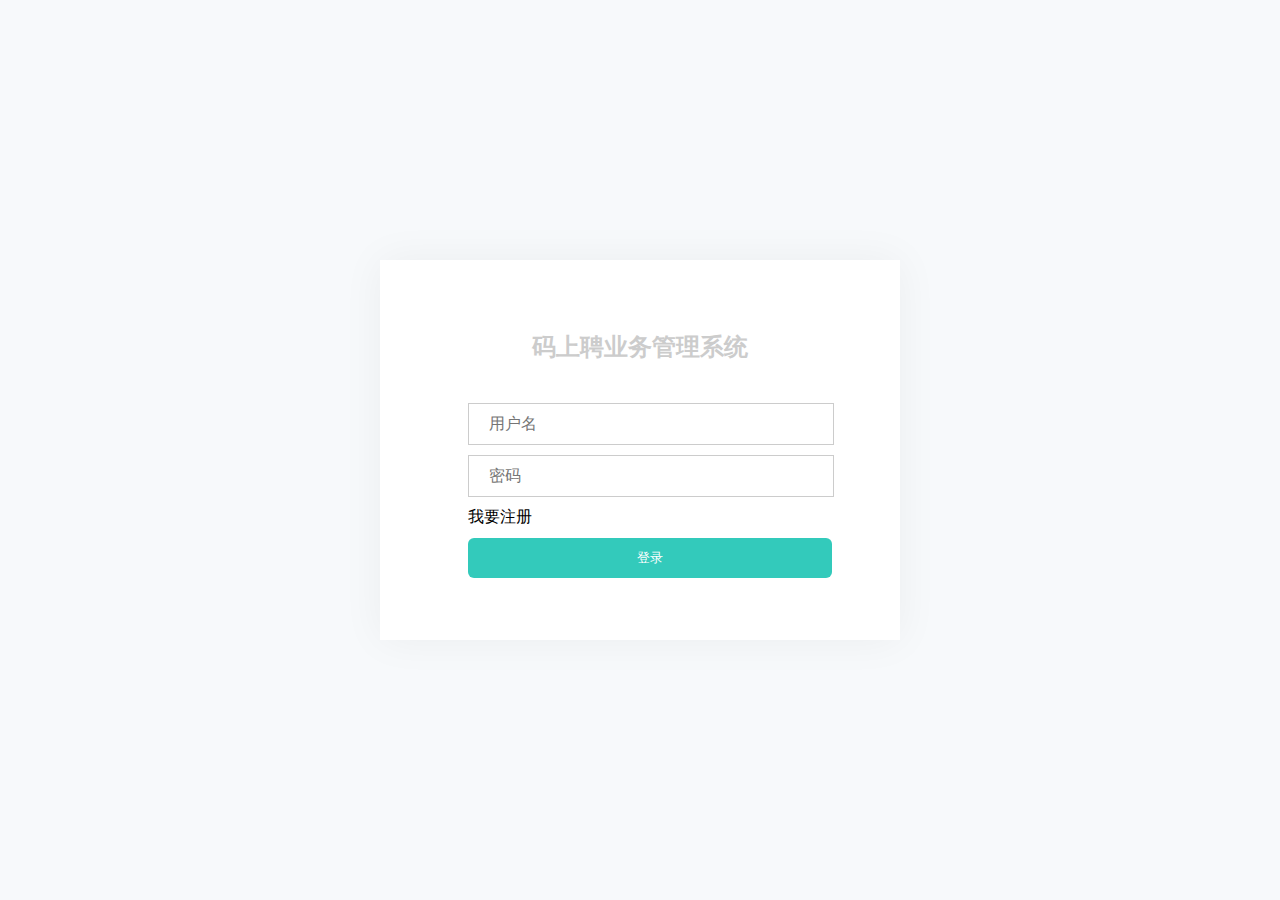
<file: src/main/resources/static/index.html>
<!DOCTYPE html>
<html lang="en">
<head>
  <meta charset="UTF-8">
  <title>登录</title>
  <link href="common/main.css" rel="stylesheet">
  <script src="common/jquery-3.2.1.min.js"></script>
  <script src="common/main.js"></script>
</head>
<style>
  body, html {
    width: 100%;
    height: 100%;
    margin: 0;
    padding: 0;
    display: flex;
    justify-content: center;
    align-items: center;
    background-color: #f7f9fb;
  }

  #center {
    width: 520px;
    height: 380px;
    display: inline-flex;
    justify-content: center;
    align-items: center;
    border-color: transparent;
    box-shadow: 0 0 40px rgba(0, 0, 0, .05);
    background-color: white;
  }

  #center > div {
    display: inline-block;
    width: 364px;
  }

  .input {
    width: 364px;
    height: 40px;
    border: 1px solid #CCCCCC;
    margin: 10px;
  }

  #center input {
    display: block;
    border: none;
    background: none;
    margin-left: 20px;
    padding: unset;
    min-width: unset;
    height: 100%;
    width: 300px;
    outline: none;
  }

  .input-done {
    border: none;
  }

  .input-register {
    margin: 10px;
  }

  .input-register > span:hover {
    color: #0053b6;
    cursor: pointer;
  }

  #center button {
    display: block;
    border: none;
    border-radius: 6px;
    width: 100%;
    height: 100%;
    background-color: #33cabb;
    color: #ffffff;
    outline: none;
    cursor: pointer;
  }

  .headline {
    text-align: center;
    margin-bottom: 40px;
    color: #cccccc;
  }
</style>
<body>
<div id="center">
  <div>
    <div class="headline"><h2>码上聘业务管理系统</h2></div>
    <div class="input">
      <input autocomplete="off" id="username" placeholder="用户名">
    </div>
    <div class="input input-pwd">
      <input id="password" placeholder="密码" type="password">
    </div>
    <div class="input-register">
      <span id="register">我要注册</span>
    </div>
    <div class="input input-done">
      <button id="submit">登录</button>
    </div>
  </div>
</div>
</body>
<script>
  document.addEventListener('DOMContentLoaded', () => {
    let uidInput = document.getElementById('username');
    let pwdInput = document.getElementById('password');
    let register = document.getElementById('register');
    let submit = document.getElementById('submit');

    function login() {
      let username = uidInput.value;
      let password = pwdInput.value;
      if (!username || !password) {
        alert('请输入用户名或密码');
        return;
      }
      let cTipWorking = new CTipWorking("正在登录");
      Main.post({
        username: username,
        password: password
      }, 'login', data => {
        cTipWorking.destroy();
        if (data.success) {
          //缓存当前token和当前用户
          sessionStorage.setItem('token', data.data['token']);
          sessionStorage.setItem('user', JSON.stringify(data.data['user']));
          window.location.href = 'home.html';
        } else {
          alert('用户名或密码错误');
        }
      });
    }

    document.body.addEventListener('keypress', (evt) => {
      if (evt.key === 'Enter') {
        login();
      }
    });
    submit.addEventListener('click', () => {
      login();
    });
    register.addEventListener('click', () => {
      let cDialog = new CDialog("注册");
      let table = $(`
          <table class="tableForm" style="padding: 35px">
              <tbody>
              <tr>
                <td class="label">姓名:</td>
                <td><input data-name="name" placeholder="请输入姓名" type="text" autofocus/></td>
              </tr>
              <tr>
                <td class="label">用户名:</td>
                <td><input data-name="username" placeholder="请输入用户名"/></td>
              </tr>
              <tr>
                <td class="label">密码:</td>
                <td><input data-name="password" type="password" placeholder="请输入密码"/></td>
              </tr>
             <tr>
                <td class="label">确认:</td>
                <td><input data-name="done" type="password" placeholder="请再次输入密码"/></td>
              </tr>
              </tbody>
            </table>
        `);
      cDialog.setContent(table);
      cDialog.addAction('确定', () => {
        let array = [...$('[data-name]', table)];
        let json = {};
        for (let e of array) {
          if (!e.value) {
            alert(e.placeholder);
            return;
          }
          json[e.dataset['name']] = e.value;
        }
        if (json['password'] !== json['done']) {
          alert('两次输入密码不一致');
          return;
        }
        delete json['done'];
        let cTipWorking = new CTipWorking("正在注册");
        Main.post(json, 'user/add', data => {
          cTipWorking.destroy();
          if (!data.success) {
            alert(data.message);
          } else {
            alert('注册成功');
            cDialog.destroy();
          }
        })
      });
      cDialog.addAction('我要登录', () => {
        cDialog.destroy();
      }, true)
    });
  });
</script>
</html>
</file>
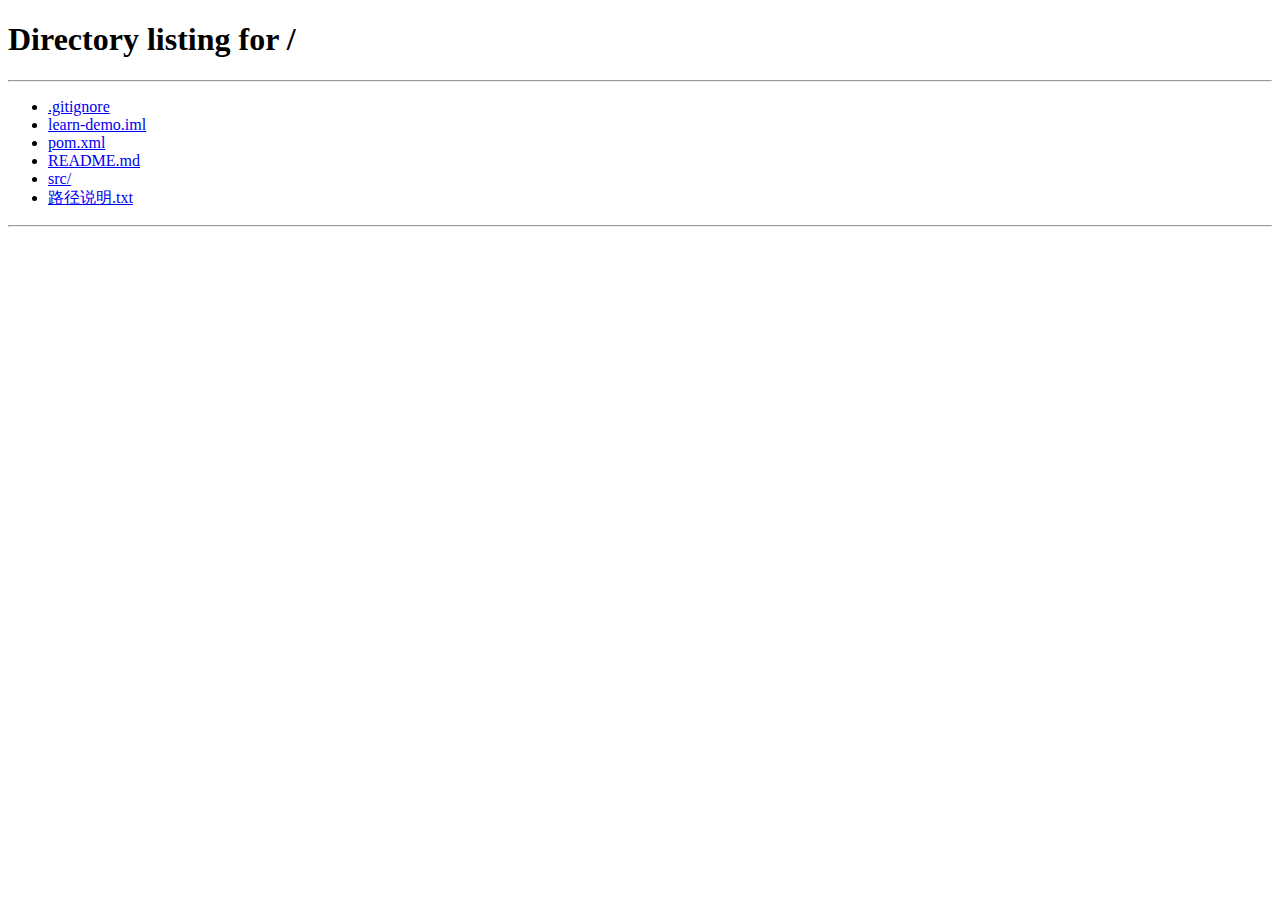
<file: src/main/resources/static/home.html>
<!DOCTYPE html>
<html lang="ch">
<head>
  <meta charset="UTF-8"/>
  <meta content="width=device-width, initial-scale=1" name="viewport"/>
  <title>码上聘业务管理系统</title>
  <script src="common/jquery-3.2.1.min.js"></script>
  <link href="home.css" rel="stylesheet"/>
  <link href="common/main.css" rel="stylesheet"/>
  <script src="home.js"></script>
  <script src="common/main.js"></script>
  <script>
    //禁用浏览器上下文菜单
    document.addEventListener('contextmenu', evt => {
      evt.preventDefault();
    });
    document.addEventListener('DOMContentLoaded', () => {
      Home.init();
    });
  </script>
</head>
<body>
<div class="navigation">
  <h3>码上聘业务管理系统</h3>
  <span id="page-title">基本信息</span>
</div>
<div class="main-content">
  <div class="menu">
    <ul>
      <li class="action" data-menu="基本信息">
        <svg class="icon" height="16" p-id="2825" t="1599046384509" version="1.1"
             viewBox="0 0 1024 1024" width="16" xmlns="http://www.w3.org/2000/svg">
          <path
              d="M512 120c14.5 0 29.3 1.6 43.9 4.6 78.4 16.4 141.7 84 153.7 164.2 12.3 82-24.4 159.5-95.8 202.2-18.1 10.8-28.6 30.9-27.2 52 1.5 21.1 14.6 39.5 34.1 47.7 115.8 48.9 198.6 169 215.5 313.3H187.3c17.4-144.3 100.1-264.4 215.9-313.3 19.4-8.2 32.6-26.7 34.1-47.7 1.5-21.1-9-41.1-27.2-52-61.4-36.7-98.1-100.6-98.1-171 0-110.3 89.7-200 200-200m0-56c-141.4 0-256 114.6-256 256 0 93.5 50.6 174.4 125.5 219.1C250 594.7 151.7 731.2 131.7 897.3c-4 33.3 22.5 62.7 56 62.7h648.5c33.5 0 60-29.4 56-62.7-20-166.1-118.2-302.7-249.7-358.2 85.2-50.9 139-148.7 122.5-258.6-15.5-103.1-95.5-189.3-197.6-210.7-18.8-3.9-37.3-5.8-55.4-5.8z"
              p-id="2826"></path>
        </svg>
        基本信息
      </li>
      <li data-menu="用户管理">
        <svg class="icon" height="16" p-id="3602" t="1599046431545" version="1.1"
             viewBox="0 0 1024 1024" width="16" xmlns="http://www.w3.org/2000/svg">
          <path
              d="M224 288a32 32 0 0 1 0-64h576a32 32 0 0 1 0 64z m0 192a32 32 0 0 1 0-64h576a32 32 0 0 1 0 64z m0 192a32 32 0 0 1 0-64h576a32 32 0 0 1 0 64z m0 192a32 32 0 0 1 0-64h576a32 32 0 0 1 0 64z"
              p-id="3603"></path>
        </svg>
        用户管理
      </li>
      <li data-menu="退出系统">
        <svg class="icon" height="16" p-id="4370" t="1599046450137" version="1.1"
             viewBox="0 0 1024 1024" width="16" xmlns="http://www.w3.org/2000/svg">
          <path
              d="M738.133333 274.346667l-60.16 60.16L812.8 469.333333H368.213333v85.333334h443.733334l-134.826667 134.826666 60.16 60.16 208.213333-207.786666v-60.586667L738.133333 274.346667z"
              p-id="4371"></path>
          <path
              d="M518.826667 789.333333H163.84v-554.666666h355.413333v128h85.333334v-128a85.333333 85.333333 0 0 0-85.333334-85.333334H163.84a85.333333 85.333333 0 0 0-85.333333 85.333334v554.666666a85.333333 85.333333 0 0 0 85.333333 85.333334h355.413333a85.333333 85.333333 0 0 0 85.333334-85.333334v-128h-85.333334z m0 0z"
              p-id="4372"></path>
        </svg>
        退出系统
      </li>
    </ul>
  </div>
  <div class="iframe">
    <iframe id="iframe" src="user/base_info.html"></iframe>
  </div>
</div>

</body>
</html>
</file>
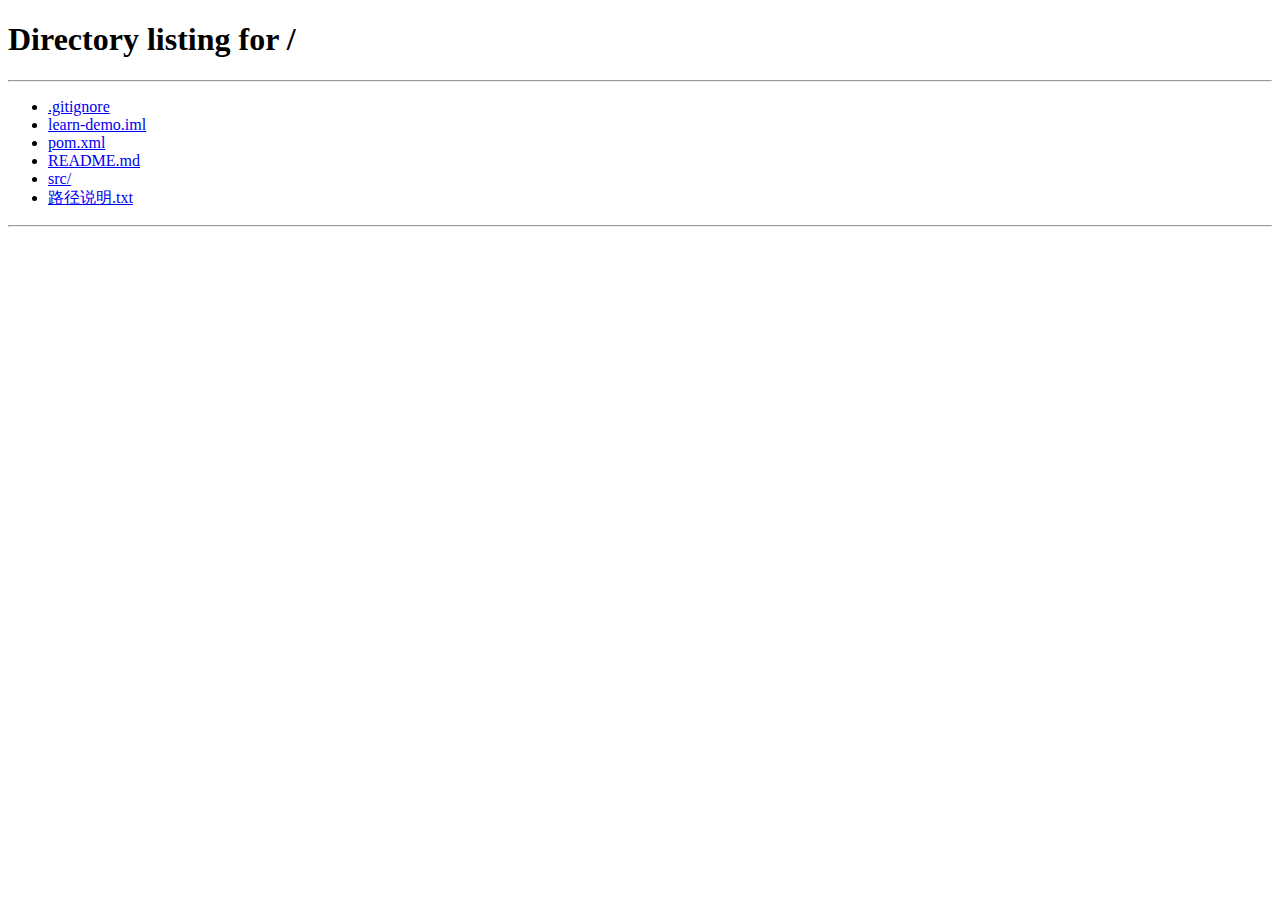
<file: src/main/resources/static/user/base_info.html>
<!DOCTYPE html>
<html lang="en">
<head>
  <meta charset="UTF-8">
  <title>基本信息</title>
  <script src="../common/jquery-3.2.1.min.js"></script>
  <link href="../common/main.css" rel="stylesheet"/>
  <script src="../common/main.js"></script>
  <style>
    #table > tbody > tr > td:last-child {
      color: #33cabb;
    }
  </style>
</head>
<body>
<table class="tableForm" id="table">
  <tr>
    <td style="width: 100px">姓名：</td>
    <td data-name="name"></td>
  </tr>
  <tr>
    <td>性别：</td>
    <td data-name="gender"></td>
  </tr>
  <tr>
    <td>用户名：</td>
    <td data-name="username"></td>
  </tr>
  <tr>
    <td>上次登录时间：</td>
    <td data-name="loginTime"></td>
  </tr>
</table>

</body>
<script>
  document.addEventListener('DOMContentLoaded', () => {
    let user = Main.getMe();
    $('[data-name="name"]').text(user.name);
    let gender = user['gender'];
    $('[data-name="gender"]').text(gender === 1 ? '男' : gender === 2 ? '女' : '未知');
    $('[data-name="username"]').text(user.username);
    $('[data-name="loginTime"]').text(Main.dateToTimeString(user['loginTime']));
  });
  //跳转到登录页面
  if (!sessionStorage.getItem('token')) {
    alert('请登录');
    window.parent.location.href = location.origin;
  }
</script>

</html>
</file>
<file: src/main/resources/static/common/main.css>
html, body {
  width: 100%;
  height: 100%;
  margin: 0;
  padding: 0;
}

input[type="text"], input[type="password"], input[type="number"], input[type="search"], input:not([type]), select, textarea {
  outline: none;
  border: 1px solid #e3e3e3;
  background-color: unset;
  padding: 0.5rem;
  min-width: 10rem;
  font-size: inherit;
  width: 200px;
  color: #666666;
}

textarea {
  resize: none;
}

input:focus, textarea:focus {
  border-bottom-color: #33cabb;
}

/*对话框*/
.ui-dialog {
  position: absolute;
  top: 0;
  left: 0;
  z-index: 6000;
  width: 100%;
  height: 100%;
  background-color: rgba(0, 0, 0, 0.3);
  display: flex;
  align-items: center;
  justify-content: center;
}

.ui-dialog > div {
  background-color: white;
  max-width: 100%;
  max-height: 100%;
  display: flex;
  flex-direction: column;
}

.ui-dialog > div > header {
  background-color: #33cabb;
  color: white;
  padding: 0.5rem;
  text-align: center;
  font-weight: bold;
  flex-shrink: 0;
}

.ui-dialog > div > article {
  background-color: #EEEEEE;
  padding: 0.5rem;
  flex: 1;
  overflow: auto;
}

.ui-dialog > div > article > div.ui-dialog-tip {
  background-color: white;
  margin: 1rem;
  padding: 1rem;
  min-width: 320px;
  min-height: 240px;
  display: flex;
  align-items: center;
  justify-content: center;
}

.ui-dialog > div > footer {
  text-align: center;
  flex-shrink: 0;
  padding: 0.5rem;
  flex-direction: row-reverse;
  display: inline-flex;
  justify-content: center;
}

.ui-dialog > div > footer > button {
  box-shadow: unset;
  background-color: #33cabb;
  margin: 0 1rem;
  padding: 0.5rem 2rem;
  border: 0;
  color: white;
  cursor: pointer;
}

.ui-dialog-hide {
  display: none !important;
}

.ui-button-cancel {
  background-color: #fcfdfe !important;
  border: 1px solid #ebebeb !important;
  color: #8b95a5 !important;
}

/*表格表单*/
.tableForm {
  background-color: white;
  width: -webkit-fill-available;
  font-size: 12px;
}

.tableForm td {
  padding: 0.5rem;
  vertical-align: middle;
}

.tableForm td.label {
  text-align: right;
  color: #666666;
}

/*默认必填*/
.tableForm td.label:before {
  content: '*';
  color: red;
}

.tableForm td.vertical-top {
  vertical-align: top;
}

/*可选标记*/
.tableForm td.optional:before {
  content: '';
}

.tableForm td.multiple-input {
  display: flex;
  align-items: center;
}

.tableForm td.multiple-input > span {
  flex-shrink: 0;
}

.tableForm td.error {
  animation-name: tableFormTdError;
  animation-duration: 1s;
  animation-iteration-count: infinite;
}

.tableForm textarea,
.tableForm input,
.tableForm .input-dialog,
.tableForm .input-datetime {
  width: -webkit-fill-available;
}

/*查看模式*/
.tableForm-readonly .tip {
  display: none;
}

.tableForm-readonly input[readonly],
.tableForm-readonly input[disabled],
.tableForm-readonly textarea[readonly],
.tableForm-readonly textarea[disabled],
.tableForm-readonly .input-dialog,
.tableForm-readonly .input-datetime,
.tableForm-readonly .ui-dropdown {
  border: none;
  cursor: default !important;
  background-color: #FAFAFA;
}

.tableForm-readonly .ui-dropdown:after {
  content: none;
}

.tableForm-readonly .input-datetime > span, .tableForm-readonly .input-dialog > span {
  display: none;
}

.tableForm-readonly .ui-check-list > ul {
  border: none;
  background-color: #FAFAFA;
  color: black;
}

.tableForm-readonly .ui-check-list > ul > li {
  cursor: default !important;
  color: unset;
}

.tableForm-readonly .ui-check-list > ul > li:before {
  content: none !important;
}

.tableForm-readonly .ui-check-list > ul > li:not(.checked) {
  display: none;
}

@keyframes tableFormTdError {
  from {
    background-color: #ffffff;
  }

  to {
    background-color: #fff59d;
  }
}

/*工作中提示*/
.ui-tip-working {
  position: absolute;
  top: 0;
  right: 0;
  bottom: 0;
  left: 0;
  background-color: rgba(0, 0, 0, 0.0);
  z-index: 7000;
  display: flex;
  flex-direction: column;
  align-items: center;
  justify-content: center;
}

.ui-tip-working > div {
  padding: 1rem;
  background-color: #FFFFFF;
}

.ui-tip-working-fading-circle {
  margin: 1rem auto;
  width: 3rem;
  height: 3rem;
  position: relative;
}

.ui-tip-working-fading-circle .ui-tip-working-circle {
  width: 100%;
  height: 100%;
  position: absolute;
  left: 0;
  top: 0;
}

.ui-tip-working-fading-circle .ui-tip-working-circle:before {
  content: '';
  display: block;
  margin: 0 auto;
  width: 15%;
  height: 15%;
  background-color: #333;
  border-radius: 100%;
  -webkit-animation: ui-tip-working-circleFadeDelay 1.2s infinite ease-in-out both;
  animation: ui-tip-working-circleFadeDelay 1.2s infinite ease-in-out both;
}

.ui-tip-working-fading-circle .ui-tip-working-circle2 {
  -webkit-transform: rotate(30deg);
  -ms-transform: rotate(30deg);
  transform: rotate(30deg);
}

.ui-tip-working-fading-circle .ui-tip-working-circle3 {
  -webkit-transform: rotate(60deg);
  -ms-transform: rotate(60deg);
  transform: rotate(60deg);
}

.ui-tip-working-fading-circle .ui-tip-working-circle4 {
  -webkit-transform: rotate(90deg);
  -ms-transform: rotate(90deg);
  transform: rotate(90deg);
}

.ui-tip-working-fading-circle .ui-tip-working-circle5 {
  -webkit-transform: rotate(120deg);
  -ms-transform: rotate(120deg);
  transform: rotate(120deg);
}

.ui-tip-working-fading-circle .ui-tip-working-circle6 {
  -webkit-transform: rotate(150deg);
  -ms-transform: rotate(150deg);
  transform: rotate(150deg);
}

.ui-tip-working-fading-circle .ui-tip-working-circle7 {
  -webkit-transform: rotate(180deg);
  -ms-transform: rotate(180deg);
  transform: rotate(180deg);
}

.ui-tip-working-fading-circle .ui-tip-working-circle8 {
  -webkit-transform: rotate(210deg);
  -ms-transform: rotate(210deg);
  transform: rotate(210deg);
}

.ui-tip-working-fading-circle .ui-tip-working-circle9 {
  -webkit-transform: rotate(240deg);
  -ms-transform: rotate(240deg);
  transform: rotate(240deg);
}

.ui-tip-working-fading-circle .ui-tip-working-circle10 {
  -webkit-transform: rotate(270deg);
  -ms-transform: rotate(270deg);
  transform: rotate(270deg);
}

.ui-tip-working-fading-circle .ui-tip-working-circle11 {
  -webkit-transform: rotate(300deg);
  -ms-transform: rotate(300deg);
  transform: rotate(300deg);
}

.ui-tip-working-fading-circle .ui-tip-working-circle12 {
  -webkit-transform: rotate(330deg);
  -ms-transform: rotate(330deg);
  transform: rotate(330deg);
}

.ui-tip-working-fading-circle .ui-tip-working-circle2:before {
  -webkit-animation-delay: -1.1s;
  animation-delay: -1.1s;
}

.ui-tip-working-fading-circle .ui-tip-working-circle3:before {
  -webkit-animation-delay: -1s;
  animation-delay: -1s;
}

.ui-tip-working-fading-circle .ui-tip-working-circle4:before {
  -webkit-animation-delay: -0.9s;
  animation-delay: -0.9s;
}

.ui-tip-working-fading-circle .ui-tip-working-circle5:before {
  -webkit-animation-delay: -0.8s;
  animation-delay: -0.8s;
}

.ui-tip-working-fading-circle .ui-tip-working-circle6:before {
  -webkit-animation-delay: -0.7s;
  animation-delay: -0.7s;
}

.ui-tip-working-fading-circle .ui-tip-working-circle7:before {
  -webkit-animation-delay: -0.6s;
  animation-delay: -0.6s;
}

.ui-tip-working-fading-circle .ui-tip-working-circle8:before {
  -webkit-animation-delay: -0.5s;
  animation-delay: -0.5s;
}

.ui-tip-working-fading-circle .ui-tip-working-circle9:before {
  -webkit-animation-delay: -0.4s;
  animation-delay: -0.4s;
}

.ui-tip-working-fading-circle .ui-tip-working-circle10:before {
  -webkit-animation-delay: -0.3s;
  animation-delay: -0.3s;
}

.ui-tip-working-fading-circle .ui-tip-working-circle11:before {
  -webkit-animation-delay: -0.2s;
  animation-delay: -0.2s;
}

.ui-tip-working-fading-circle .ui-tip-working-circle12:before {
  -webkit-animation-delay: -0.1s;
  animation-delay: -0.1s;
}

@-webkit-keyframes ui-tip-working-circleFadeDelay {
  0%, 39%, 100% {
    opacity: 0;
  }
  40% {
    opacity: 1;
  }
}

@keyframes ui-tip-working-circleFadeDelay {
  0%, 39%, 100% {
    opacity: 0;
  }
  40% {
    opacity: 1;
  }
}
</file>
<file: src/main/resources/static/home.css>
html, body {
  width: 100%;
  height: 100%;
  background-color: #f5f6fa;
}

* {
  margin: 0;
  padding: 0;
}

h3 {
  display: inline-block;
}

.navigation {
  position: relative;
  height: 60px;
  padding-left: 20px;
  line-height: 60px;
  color: #0c0c0c52;
  text-align: left;
  background-color: white;
  box-shadow: 0 0 5px rgba(0, 0, 0, 0.08);
}

.navigation > span {
  position: absolute;
  display: inline-block;
  border-left: 1px solid #f5f6fa;
  left: 250px;
  padding-left: 10px;
  color: #a0a0a0;
}

.main-content {
  width: 100%;
  height: calc(100% - 60px);
  display: flex;
}

.menu {
  background-color: white;
  width: 250px;
  height: 100%;
  box-shadow: 0 0 5px rgba(0, 0, 0, 0.08);
}

.menu > ul {
  list-style: none;
}

.menu > ul > li {
  padding: 13px;
  font-size: 14px;
  cursor: pointer;
  display: flex;
  align-items: center;
}

.menu > ul > li > svg {
  margin-right: 10px;
}

.menu > ul > li:hover {
  background-color: #f5f6fa;
}

.iframe {
  width: calc(100% - 270px);
  height: calc(100% - 20px);
  background-color: white;
  margin: 10px;
}

iframe {
  width: 100%;
  height: 100%;
  border: none;
}

.action {
  background-color: #f5f6fa;
}
</file>
